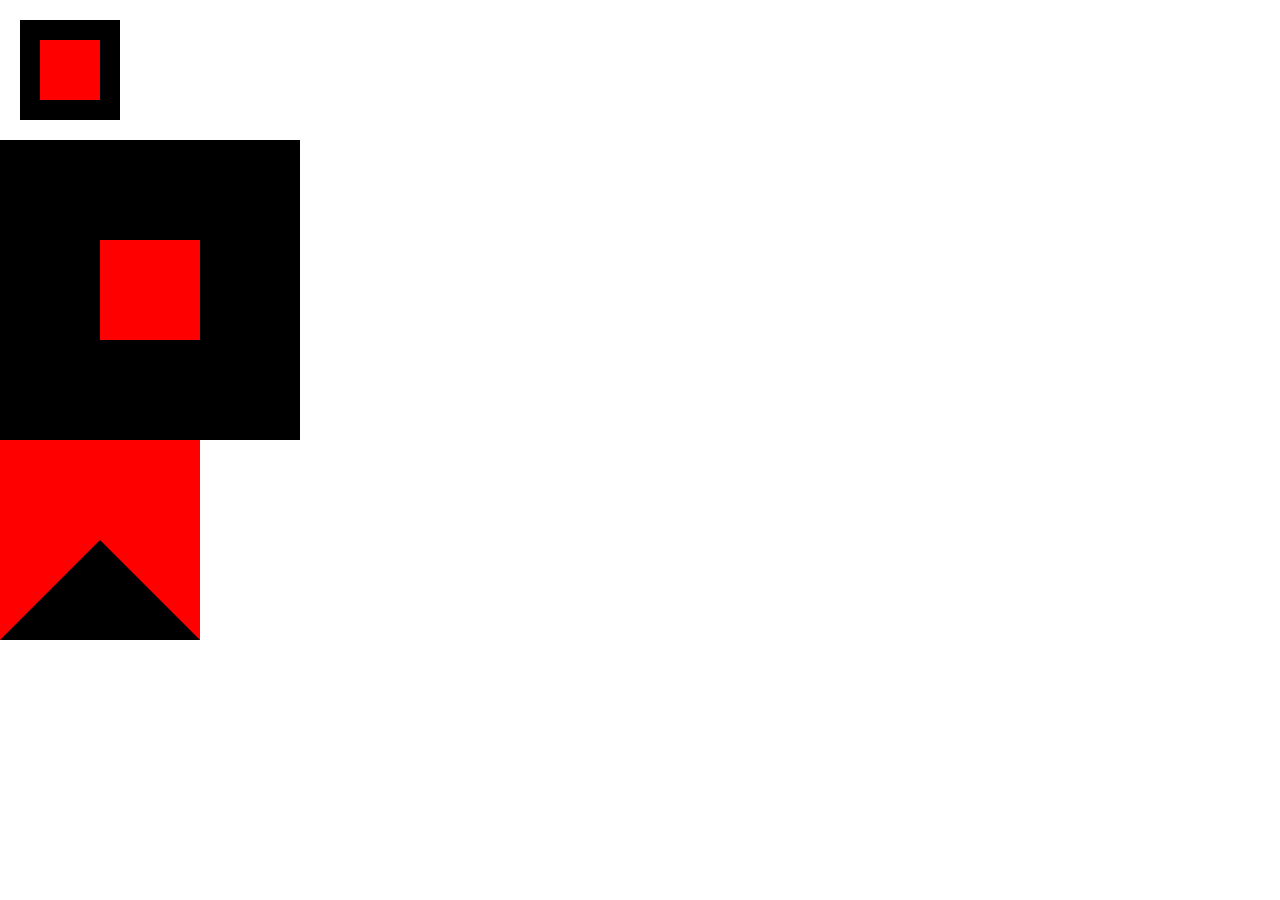
<file: 01-CSS Trivia/index.html>
<!DOCTYPE html>
<html lang="en">
<head>
    <meta charset="UTF-8">
    <meta name="viewport" content="width=device-width, initial-scale=1.0">
    <title>CSS Trivia</title>
    <script src="notes.js"></script>
    <link rel="stylesheet" href="styles.css">
</head>
<body>
    <div class="div"></div>
    <div class="outer">
        <div class="inner"></div>
    </div>
    <div class="triangle"></div>
</body>
</html>
</file>
<file: 01-CSS Trivia/styles.css>
*{
    padding: 0;
    margin: 0;
    box-sizing: border-box;
}

.div{
    width: 100px;
    height: 100px;
    background-color: red;
    border: 20px solid black;
    padding: 20px;
    margin: 20px;
}

.outer {
    width: 300px;
    height: 300px;
    background-color: black;
    position: relative;
}

.inner{
    width: 100px;
    height: 100px;
    background-color: red;
    position: absolute;
    top: 50%;
    left: 50%;
    transform: translate(-50%, -50%)
}

.triangle{
    width: 0;
    height: 0;
    background-color: black;
    border: 100px solid red;
    border-bottom: 100px solid black;
}
</file>
